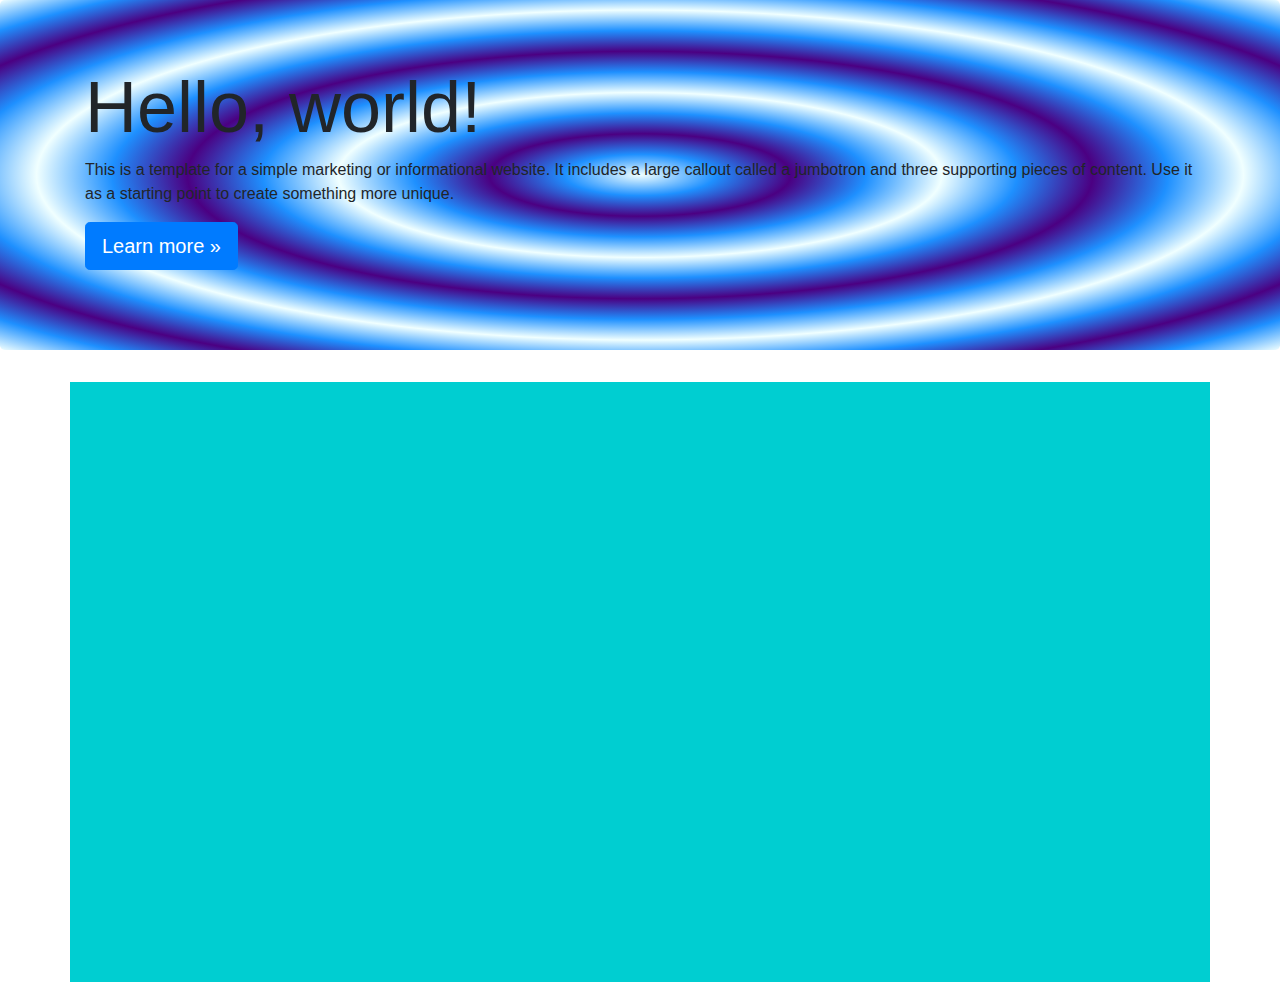
<file: Class10/index.html>
<!doctype html>
<html lang="en">
  <head>
    <!-- Required meta tags -->
    <meta charset="utf-8">
    <meta name="viewport" content="width=device-width, initial-scale=1, shrink-to-fit=no">

    <!-- Bootstrap CSS -->
    <link rel="stylesheet" href="https://stackpath.bootstrapcdn.com/bootstrap/4.3.1/css/bootstrap.min.css" integrity="sha384-ggOyR0iXCbMQv3Xipma34MD+dH/1fQ784/j6cY/iJTQUOhcWr7x9JvoRxT2MZw1T" crossorigin="anonymous">

    <!-- Custom CSS -->
    <link rel="stylesheet" href="main.css">
    <title>Gradients and animations</title>
  </head>
  <body>
    <main>
        <div class="jumbotron">
            <div class="container">
                <h1 class="display-3">Hello, world!</h1>
                <p>This is a template for a simple marketing or informational website. It includes a large callout called a jumbotron and three supporting pieces of content. Use it as a starting point to create something more unique.</p>
                <p><a class="btn btn-primary btn-lg" href="#" role="button">Learn more »</a></p>
            </div>
        </div>

        <div class="container">
            <div class="row">
                <div class="col field">
                    <div class="thing"></div>
                </div>
            </div>
        </div>
    </main>

    <!-- Optional JavaScript -->
    <!-- jQuery first, then Popper.js, then Bootstrap JS -->
    <script src="https://code.jquery.com/jquery-3.3.1.slim.min.js" integrity="sha384-q8i/X+965DzO0rT7abK41JStQIAqVgRVzpbzo5smXKp4YfRvH+8abtTE1Pi6jizo" crossorigin="anonymous"></script>
    <script src="https://cdnjs.cloudflare.com/ajax/libs/popper.js/1.14.7/umd/popper.min.js" integrity="sha384-UO2eT0CpHqdSJQ6hJty5KVphtPhzWj9WO1clHTMGa3JDZwrnQq4sF86dIHNDz0W1" crossorigin="anonymous"></script>
    <script src="https://stackpath.bootstrapcdn.com/bootstrap/4.3.1/js/bootstrap.min.js" integrity="sha384-JjSmVgyd0p3pXB1rRibZUAYoIIy6OrQ6VrjIEaFf/nJGzIxFDsf4x0xIM+B07jRM" crossorigin="anonymous"></script>
  </body>
</html>
</file>
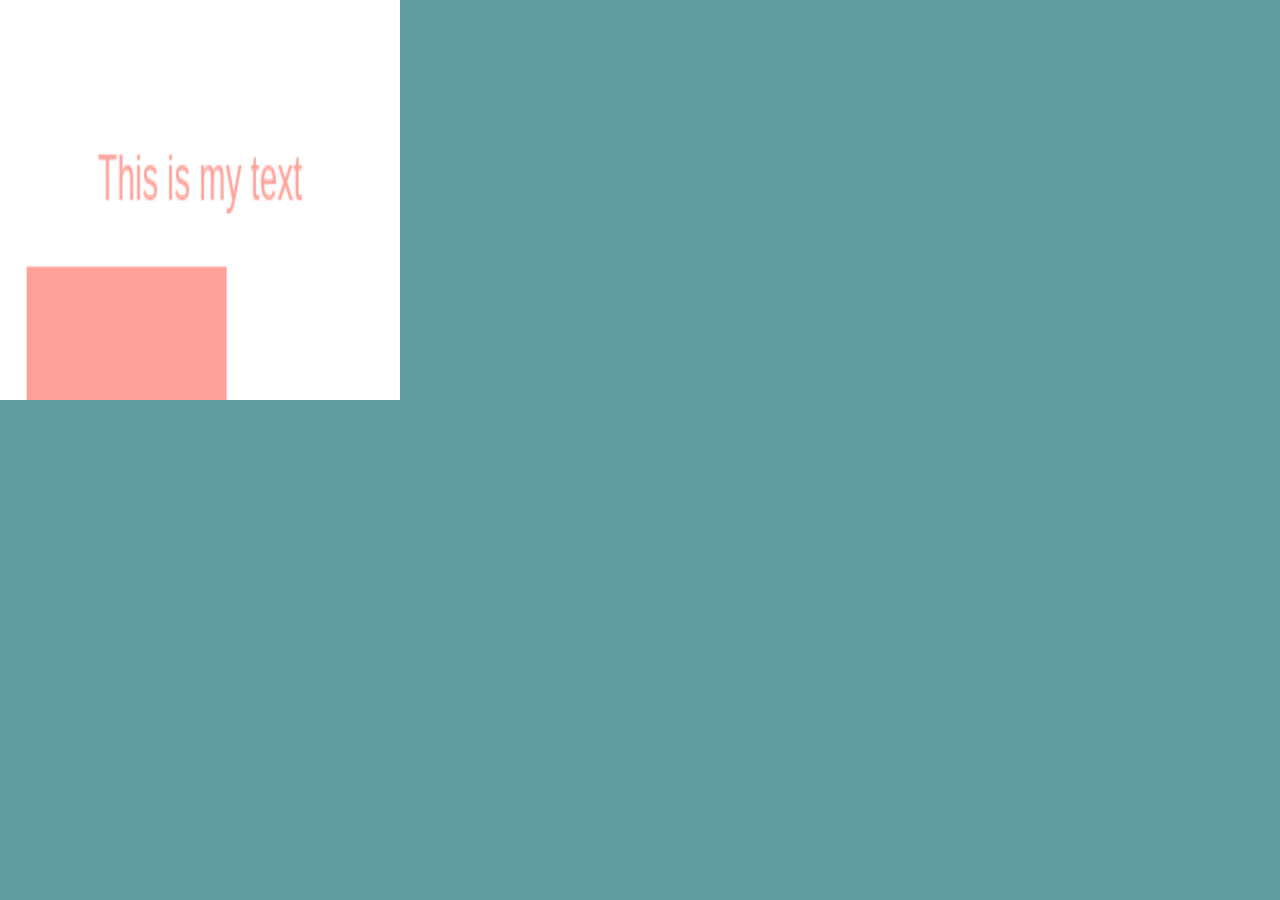
<file: Class11/index.html>
<!DOCTYPE html>
<html lang="en">
<head>
    <meta charset="UTF-8">
    <meta name="viewport" content="width=device-width, initial-scale=1.0">
    <meta http-equiv="X-UA-Compatible" content="ie=edge">
    <title>Canvas 1</title>

    <style>
        body {
            background-color: cadetblue;
            margin: 0px;
        }
        #myCanvas{
            width: 400px;
            height: 400px;
        }
    </style>
</head>
<body>
    <canvas id="myCanvas">
        This is supposed to be an interactive Canvas. Please use a newer browser!
    </canvas>

    <script>
    var canvas = document.getElementById("myCanvas");
    var context = canvas.getContext("2d");

    context.fillStyle = "#FFFFFF";
    context.fillRect(0, 0, canvas.width, canvas.height);

    context.fillStyle = "#FFa099";
    context.fillRect(20, 100, 150, 100);
    
    context.font = "24px Helvetica";
    context.textAlign = "center";
    context.fillText("This is my text", canvas.width/2, canvas.height/2);
    </script>
</body>
</html>
</file>
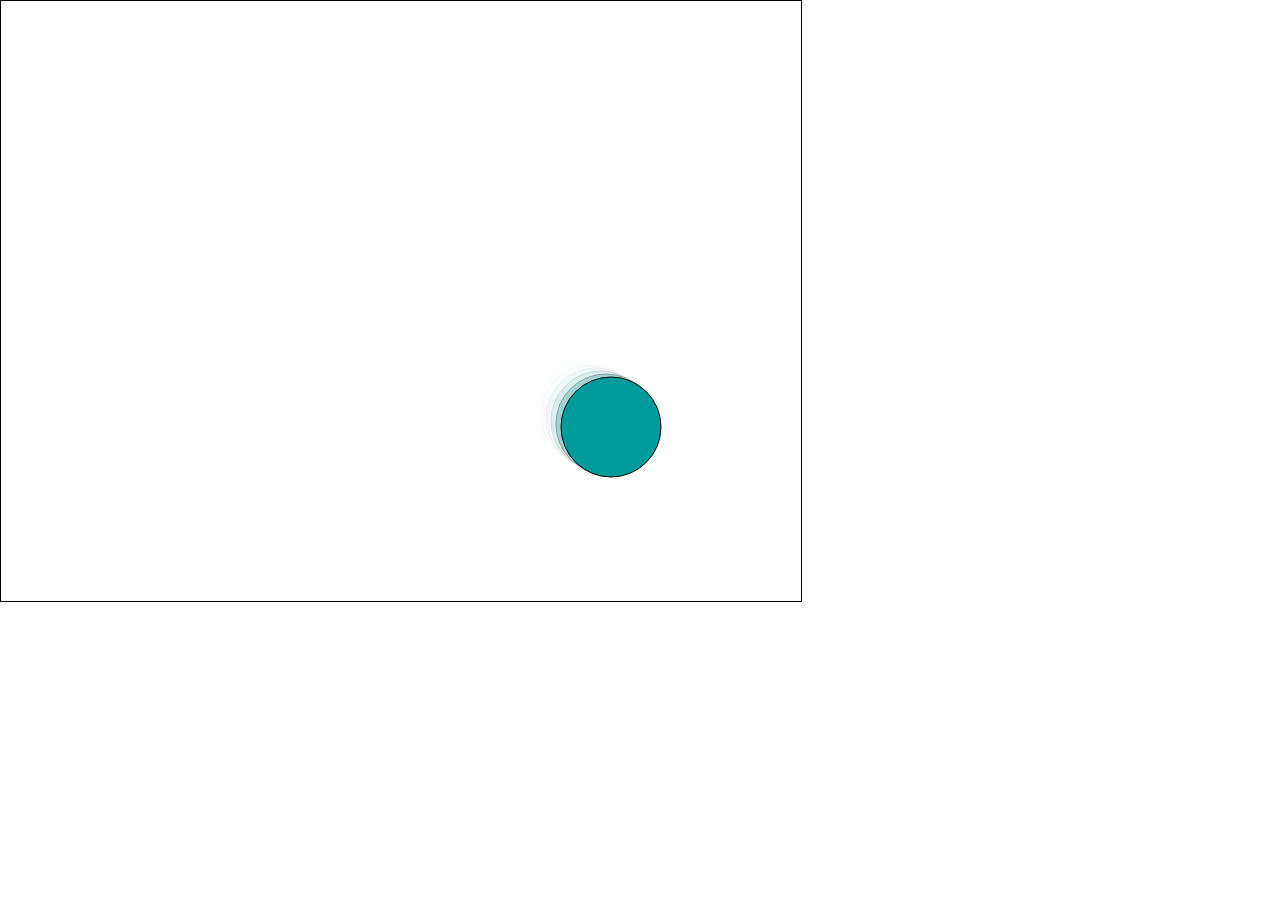
<file: Class12/index.html>
<!DOCTYPE html>
<html lang="en">
<head>
    <meta charset="UTF-8">
    <meta name="viewport" content="width=device-width, initial-scale=1.0">
    <meta http-equiv="X-UA-Compatible" content="ie=edge">
    <title>Canvas 2 - The Game</title>
    <style>
        body {
            margin: 0px;
        }
        canvas {
            border: 1px solid black;
        }
    </style>
</head>
<body>
    <canvas width="800" height="600" id="Game">
        This would have been an amazing game for you....
    </canvas>
    <script src="canvas.js"></script>
</body>
</html>
</file>
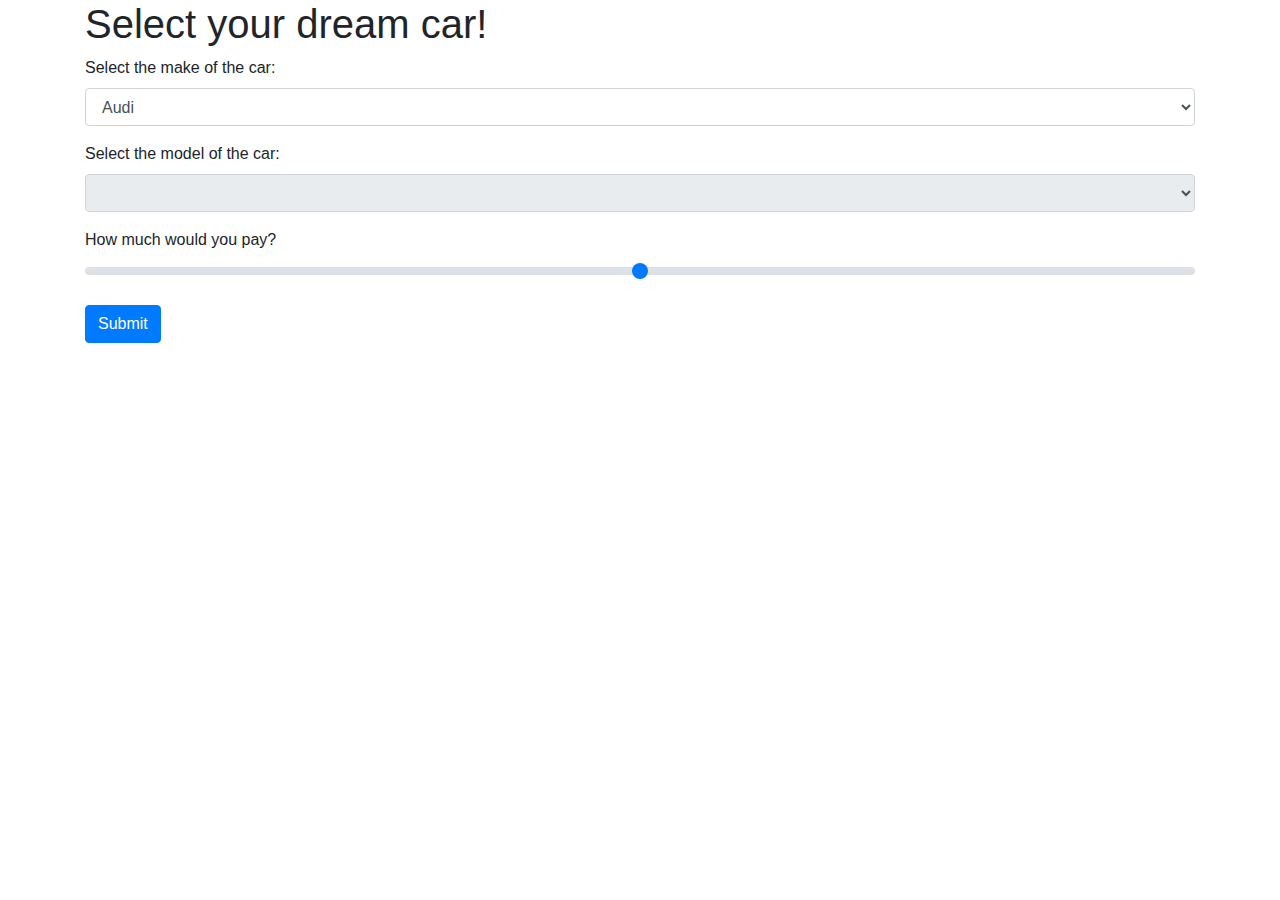
<file: Class9/index.html>
<!doctype html>
<html lang="en">
  <head>
    <!-- Required meta tags -->
    <meta charset="utf-8">
    <meta name="viewport" content="width=device-width, initial-scale=1, shrink-to-fit=no">

    <!-- Bootstrap CSS -->
    <link rel="stylesheet" href="https://stackpath.bootstrapcdn.com/bootstrap/4.3.1/css/bootstrap.min.css" integrity="sha384-ggOyR0iXCbMQv3Xipma34MD+dH/1fQ784/j6cY/iJTQUOhcWr7x9JvoRxT2MZw1T" crossorigin="anonymous">

    <style>
        .invalid-feedback, .valid-feedback {
            display: block;
        }
    </style>
    <title>Auto Select</title>
  </head>
  <body>
    <div class="container">
        <div class="row">
            <div class="col">
                <h1>Select your dream car!</h1>
            </div>
        </div>

        <div class="row">
            <div class="col">

                <form action="form-process.php" method="POST">
                    <div class="form-group">
                    <label for="carMake">Select the make of the car:</label>
                    <select class="form-control" id="carMake" name="carmake">
                        <option value="audi">Audi</option>
                        <option value="bmw">BMW</option>
                        <option value="lexus">Lexus</option>
                        <option value="merc">Mercedes</option>
                        <option value="tesla">Tesla</option>
                    </select>
                    </div>

                    <div class="form-group">
                    <label for="carModel">Select the model of the car:</label>
                    <select class="form-control" id="carModel" name="carmodel" disabled>
                        <option></option>
                    </select>
                    </div>

                    <div class="form-group">
                        <label for="priceRange">How much would you pay?</label>
                        <input type="range" class="custom-range" min="0" max="100000" id="priceRange" >
                        
                    </div>

                    <button type="submit" class="btn btn-primary">Submit</button>
                </form>

            </div>
        </div>
    </div>

    <!-- Optional JavaScript -->
    <!-- jQuery first, then Popper.js, then Bootstrap JS -->
    <script src="https://code.jquery.com/jquery-3.3.1.slim.min.js" integrity="sha384-q8i/X+965DzO0rT7abK41JStQIAqVgRVzpbzo5smXKp4YfRvH+8abtTE1Pi6jizo" crossorigin="anonymous"></script>
    <script src="https://cdnjs.cloudflare.com/ajax/libs/popper.js/1.14.7/umd/popper.min.js" integrity="sha384-UO2eT0CpHqdSJQ6hJty5KVphtPhzWj9WO1clHTMGa3JDZwrnQq4sF86dIHNDz0W1" crossorigin="anonymous"></script>
    <script src="https://stackpath.bootstrapcdn.com/bootstrap/4.3.1/js/bootstrap.min.js" integrity="sha384-JjSmVgyd0p3pXB1rRibZUAYoIIy6OrQ6VrjIEaFf/nJGzIxFDsf4x0xIM+B07jRM" crossorigin="anonymous"></script>
    
    <script>
        $(document).ready(function(){
            var audiModels = ["S2", "S3", "S5", "S7"];
            var bmwModels = ["2-Series", "3-Series", "4-Series", "5-Series", "7-Series"];
            var mercModels = ["Class-A", "Class-B", "Class-C", "Class-E", "Class-S", "Class-G"];
            var lexusModels = ["IS", "ES", "LX"];
            var teslaModels = ["Roadster", "Model S", "Model X", "Model 3"];

            $("#carMake").change(function(){
                var currentSelect = $(this).val();
                var innerContent = "";
                $('#carModel').removeAttr('disabled');

                switch(currentSelect){
                    case "audi":
                        for(var i = 0; i < audiModels.length; i++){
                            innerContent += '<option value="' + audiModels[i].toLowerCase() + '">' + audiModels[i] + "</option>";
                        }
                        break;
                    case "bmw":
                        for(var i = 0; i < bmwModels.length; i++){
                            innerContent += '<option value="' + bmwModels[i].toLowerCase() + '">' + bmwModels[i] + "</option>";
                        }
                        break;
                    case "lexus":
                        for(var i = 0; i < lexusModels.length; i++){
                            innerContent += '<option value="' + lexusModels[i].toLowerCase() + '">' + lexusModels[i] + "</option>";
                        }
                        break;
                    case "merc":
                        for(var i = 0; i < mercModels.length; i++){
                            innerContent += '<option value="' + mercModels[i].toLowerCase() + '">' + mercModels[i] + "</option>";
                        }
                        break;
                    case "tesla":
                        for(var i = 0; i < teslaModels.length; i++){
                            innerContent += '<option value="' + teslaModels[i].toLowerCase() + '">' + teslaModels[i] + "</option>";
                        }
                        break;
                    default:
                        break;
                }//end of switch

                console.log(innerContent);

                $('#carModel').html(innerContent);  
            }); // end of carMake change event


            $("#priceRange").change(function(){
                var offeredPrice = $(this).val();

                $(this).siblings(".invalid-feedback").remove();
                if(offeredPrice < 45000){
                    $(this).after('<div class="invalid-feedback">Don\'t lowball us!!!</div>');
                }
                else {
                    $(this).after('<div class="valid-feedback">We\'ll take it!</div>');
                }
            });
        });// end of document ready
    </script>
</body>
</html>
</file>
<file: Class10/main.css>
.jumbotron {
    background-image:repeating-radial-gradient( azure, dodgerblue 8.333%, indigo 16.666%,  dodgerblue 25%, azure 33.333%);
}

.field {
    min-height: 600px;
    background-color: darkturquoise;
}

.thing {
    width: 100px;
    height: 100px;
    border-radius: 50%;
    position: absolute;
    /* background-color:blue; */
    animation-name: motion1;
    animation-duration: 2s;
    animation-delay: 3s;
    animation-iteration-count: 4;
    animation-fill-mode: both;
    animation-timing-function: ease-out;
}

@keyframes motion1{
    0%{
        background-color: blue;
        top: 5px;
        left: 10px;
    }

    25% {
        background-color: red;
        top: 300px;
        left: 150px;
    }

    100% {
        background-color: indigo;
        top: 100px;
        left: 500px;
    }
}
</file>
